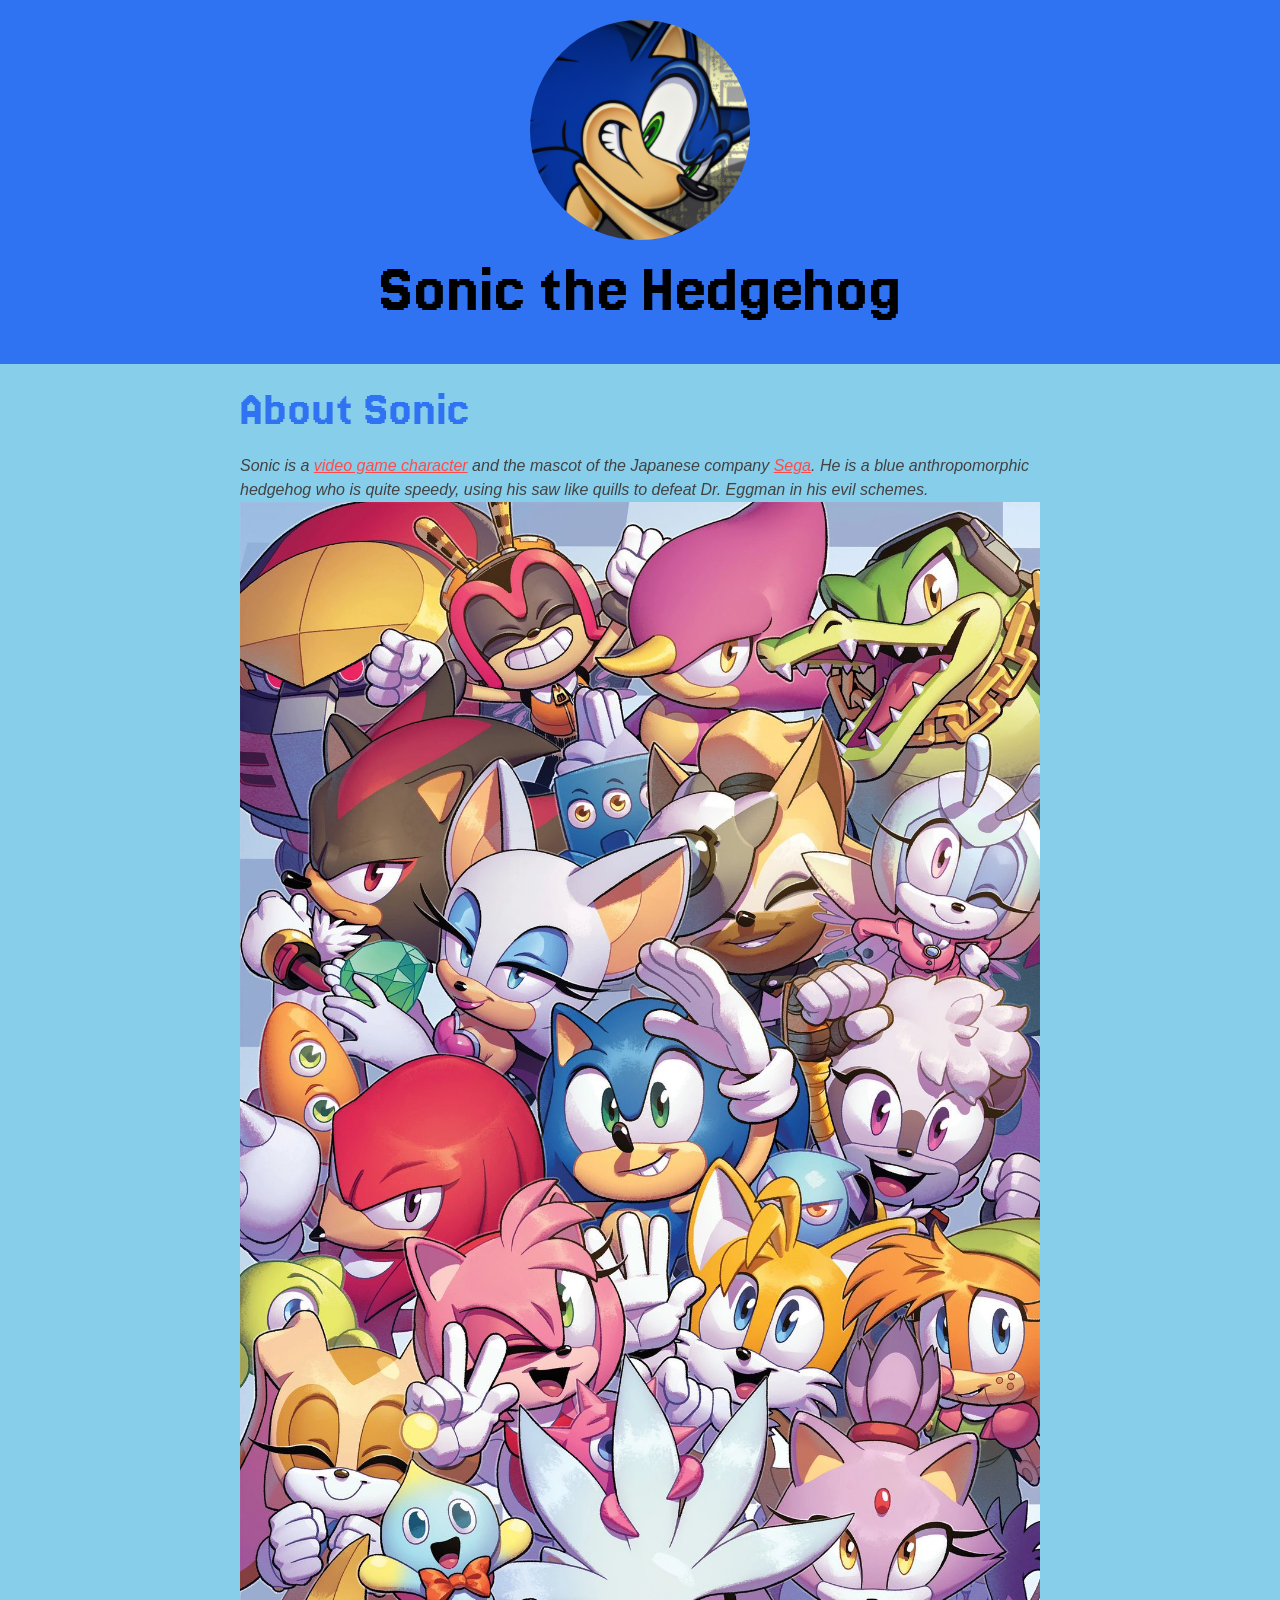
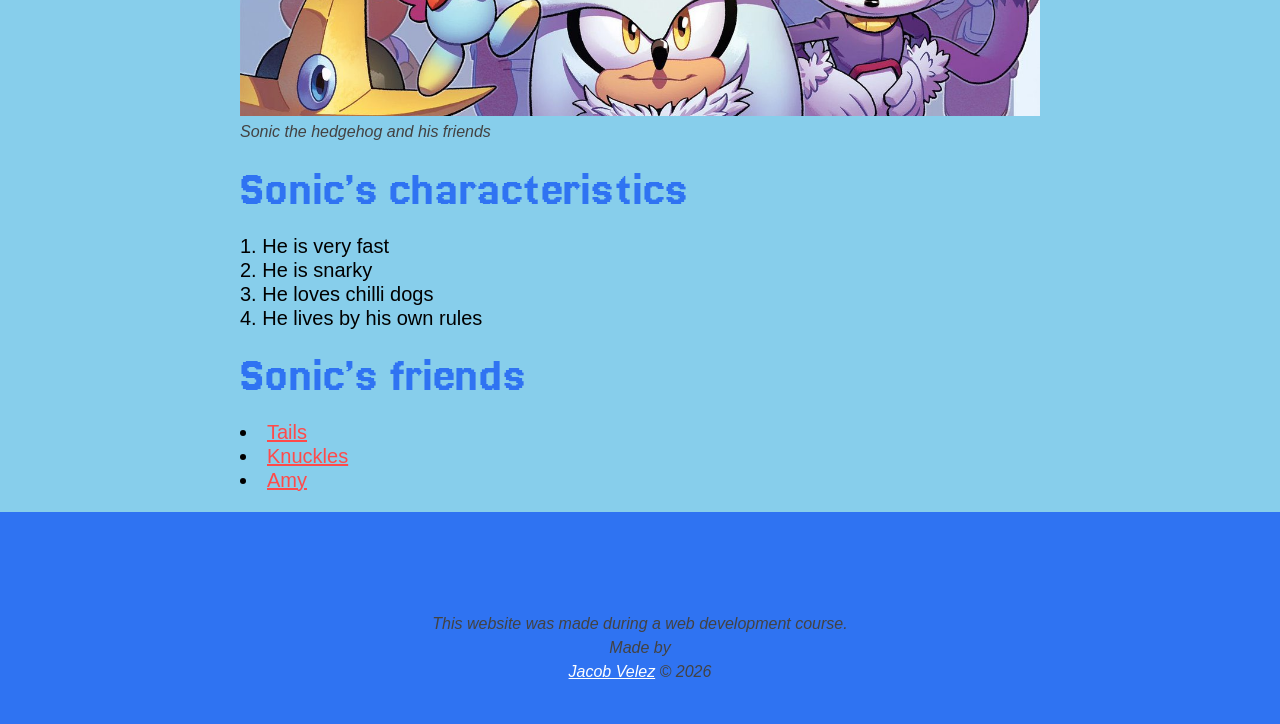
<file: index.html>
<!doctype html>
<html lang="en">
  <head>
    <meta charset="UTF-8" />
    <meta name="viewport" content="width=device-width, user-scalable=no, initial-scale=1.0" />
    <title>Sonic The Hedgehog</title>
    <link rel="icon" href="./img/sonic-icon.png" />
    <link rel="stylesheet" href="./css/style.css?v=2"/>
  </head>
  <body>

    <!-- header-->
    <header>
        <img src="./img/1202112_cropped.png" alt="Sonic the Hedgehog&#39;s profile picture"/>

        <h1>Sonic the Hedgehog</h1>

    </header>

    <!-- main-->
     <main>
        <h2>About Sonic</h2>
        <p> Sonic is a <a href="https://sonic.fandom.com/wiki/Sonic_the_Hedgehog_series" target="_blank">video game character</a> and the mascot of the Japanese company <a href="https://en.wikipedia.org/wiki/Sega" target="_blank">Sega</a>. He is a blue anthropomorphic hedgehog who is quite speedy, using his saw like quills to defeat Dr. Eggman in his evil schemes.</p>
        <img src="./img/about-sonic.jpg" alt="About Sonic the Hedgehog" />
        <p class="caption">Sonic the hedgehog and his friends</p>
        <h2> Sonic&rsquo;s characteristics</h2>
        <ol>
            <li>He is very fast</li>
            <li>He is snarky</li>
            <li>He loves chilli dogs</li>
            <li>He lives by his own rules</li>
        </ol>
        <h2> Sonic&rsquo;s friends</h2>
        <ul>
            <li><a href="./tails.html">Tails</a></li>
            <li><a href="https://sonic.fandom.com/wiki/Knuckles_the_Echidna" target="_blank">Knuckles</a></li>
            <li><a href="https://sonic.fandom.com/wiki/Amy_Rose" target="_blank">Amy</a></li>
        </ul>
     </main>

    <!-- footer-->
     <footer>
        <div class="content">
          <p>This website was made during a web development course.<br> Made by <br> <a href="https://github.com/jvelez0192" target="_blank">Jacob Velez</a> &#169; 2026 </p>
        </div>
    </footer>

  </body>
</html>
</file>
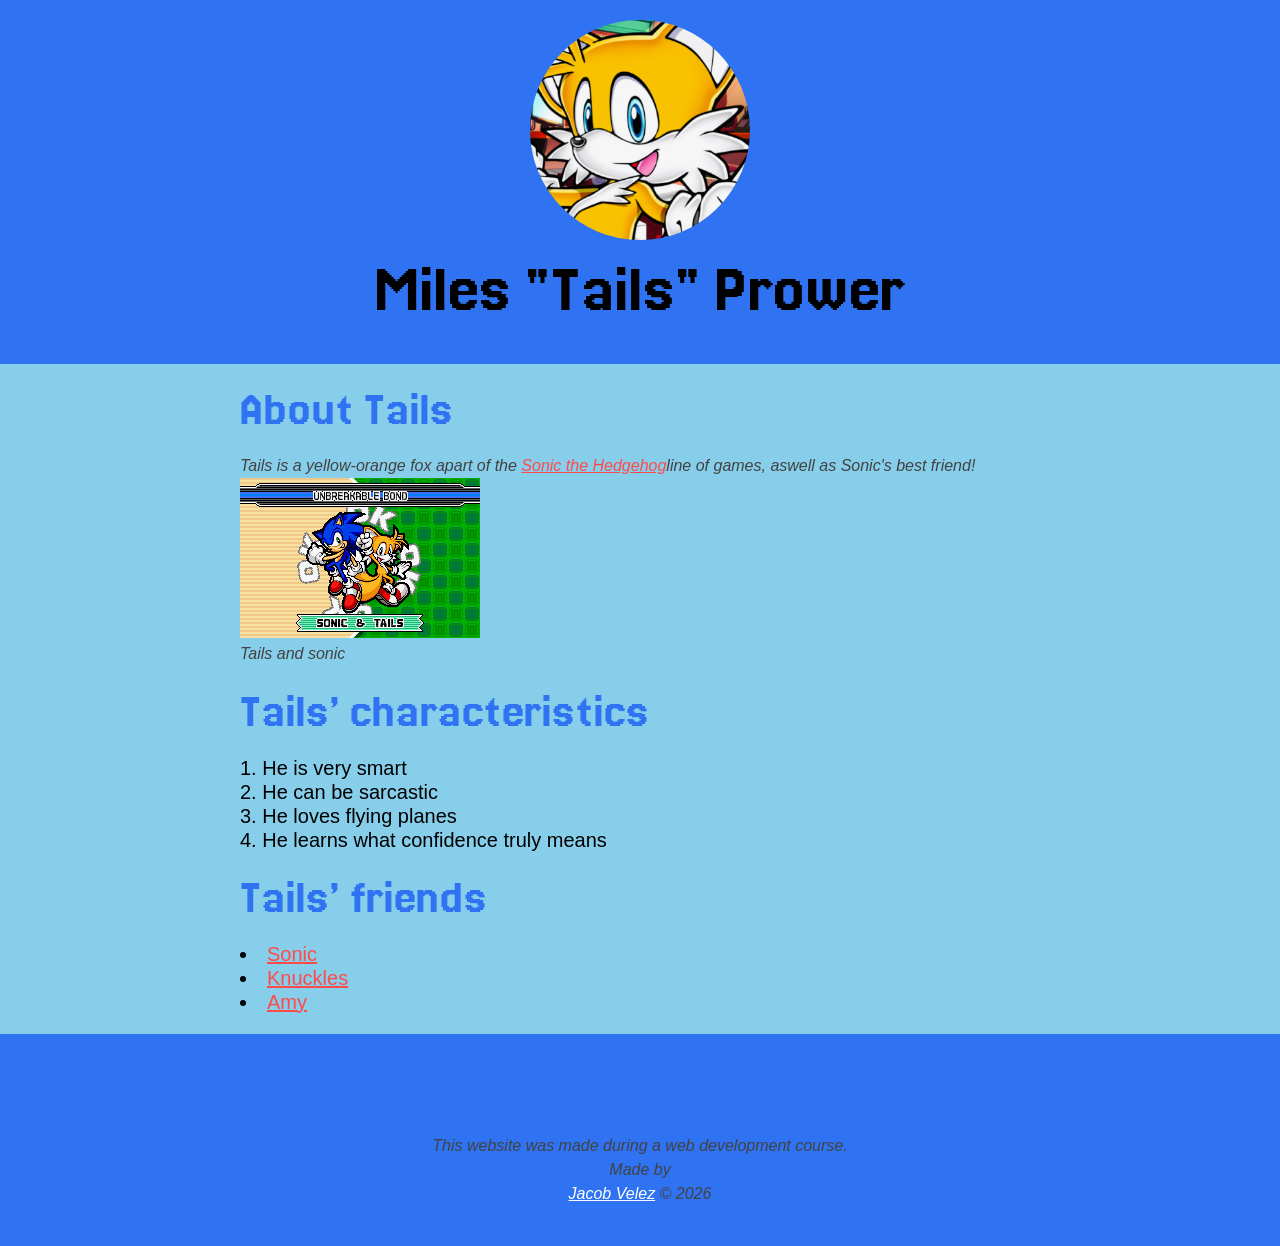
<file: tails.html>
<!doctype html>
<html lang="en">
  <head>
    <meta charset="UTF-8" />
    <meta name="viewport" content="width=device-width, user-scalable=no, initial-scale=1.0" />
    <title>Tails</title>
    <link rel="icon" href="./img/tails-icon.jpg" />
    <link rel="stylesheet" href="./css/style.css?v=2"/>
  </head>
  <body>

    <!-- header-->
    <header>
        <img src="./img/Tailspfpimg.jpg" alt="Tails&#39; profile picture"/>

        <h1>Miles "Tails" Prower</h1>

    </header>

    <!-- main-->
     <main>
        <h2>About Tails</h2>
        <p> Tails is a yellow-orange fox apart of the <a href="https://sonic.fandom.com/wiki/Sonic_the_Hedgehog_series" target="_blank">Sonic the Hedgehog</a>line of games, aswell as Sonic's best friend!</p>
        <img src="./img/about-tails.png" alt="About Tails" />
        <p class="caption">Tails and sonic</p>
        <h2> Tails&rsquo; characteristics</h2>
        <ol>
            <li>He is very smart</li>
            <li>He can be sarcastic</li>
            <li>He loves flying planes</li>
            <li>He learns what confidence truly means</li>
        </ol>
        <h2> Tails&rsquo; friends</h2>
        <ul>
            <li><a href="./index.html">Sonic</a></li>
            <li><a href="https://sonic.fandom.com/wiki/Knuckles_the_Echidna" target="_blank">Knuckles</a></li>
            <li><a href="https://sonic.fandom.com/wiki/Amy_Rose" target="_blank">Amy</a></li>
        </ul>
     </main>

    <!-- footer-->
     <footer>
        <div class="content">
          <p>This website was made during a web development course.<br> Made by <br> <a href="https://github.com/jvelez0192" target="_blank">Jacob Velez</a> &#169; 2026 </p>
        </div>
    </footer>

  </body>
</html>
</file>
<file: css/style.css>
@import url("https://fonts.googleapis.com/css2?family=Jersey+20&family=Jersey+25&display=swap");

body {
  background-color: skyblue;
  font-family: "Franklin Gothic Medium", "Arial Narrow", Arial, sans-serif;
}
html,
body {
  margin: 0;
  padding: 0;
}

p,
ul,
ol {
  font-size: 20px;
  line-height: 24px;
}

ul,
ol {
  padding-left: 0;
  list-style-position: inside;
}

a {
  color: rgb(255, 74, 74);
}

a:hover {
  color: rgb(74, 119, 255);
}

a:active {
  color: rgb(164, 74, 255);
}

a:visited {
  color: rgb(255, 74, 74);
}

p,
caption {
  font-size: 16px;
  color: rgb(67, 66, 66);
  font-style: oblique;
  margin: 0;
}
header {
  text-align: center;
  background-color: rgb(47, 115, 242);
  padding: 20px;
}
header img {
  width: 220px;
  height: 220px;
  color: rgb(255, 74, 74);
  border-radius: 50%;
}

h1 {
  font-family: "Jersey 20", sans-serif;
  font-weight: 400;
  font-style: normal;
  font-size: 70px;
  margin: 10px 0 20px 0;
  color: rgba(0, 0, 0, 100);
}

main {
  max-width: 800px;
  margin: 0 auto;
  padding:0 20px;
}

main img {
  max-width: 100%;
}

h2 {
  font-family: "Jersey 20", sans-serif;
  font-weight: 400;
  font-style: normal;
  font-size: 50px;
  margin: 20px 0;
  color: rgba(47, 115, 242, 100);
}

@media (max-width: 600px) {
  h1{
    font-size: 50px;
  }
  h2{
    font-size: 40px
  }
}

/* footer */
footer {
  background-color: rgb(47, 115, 242);
  padding: 40px;
  text-align: center;
}

footer .content {
  text-align: center;
  max-width: 800px;
  margin: 0 auto;
  margin-top: 60px;
}

footer a,
footer a:visited {
  color: white;
}

footer a:hover {
  color: rgb(255, 192, 74);
}

@media (max-width: 600px) {
  footer p{
    front-size: 16px;
  }
}
</file>
